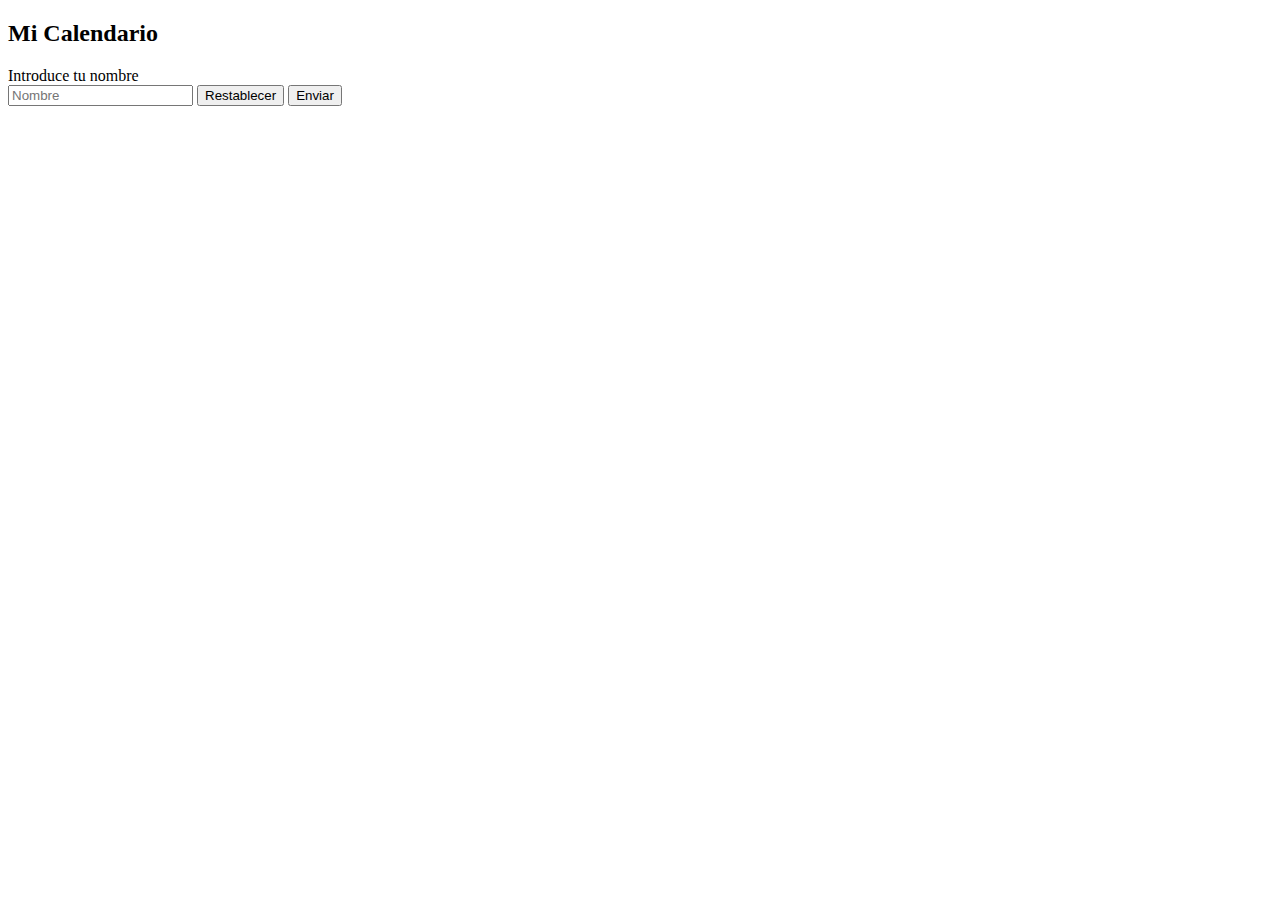
<file: index.html>
<!DOCTYPE html>
<html lang="es">
<head>
    <meta charset="UTF-8">
    <title>Calendario</title>
    <!--<link rel="stylesheet" href="headerStyle.css">-->
</head>
<body>
    <div class="header"><h2>Mi Calendario</h2></div>
    <div class="body">
        <div id="msgwelcome">Introduce tu nombre</div>
        <div id="nameform">
            <form action="post">
                <input type="text" placeholder="Nombre">
                <input type="reset" value="Restablecer">
                <input type="submit" value="Enviar">
            </form>
        </div>
    </div>
</body>
</html>
</file>
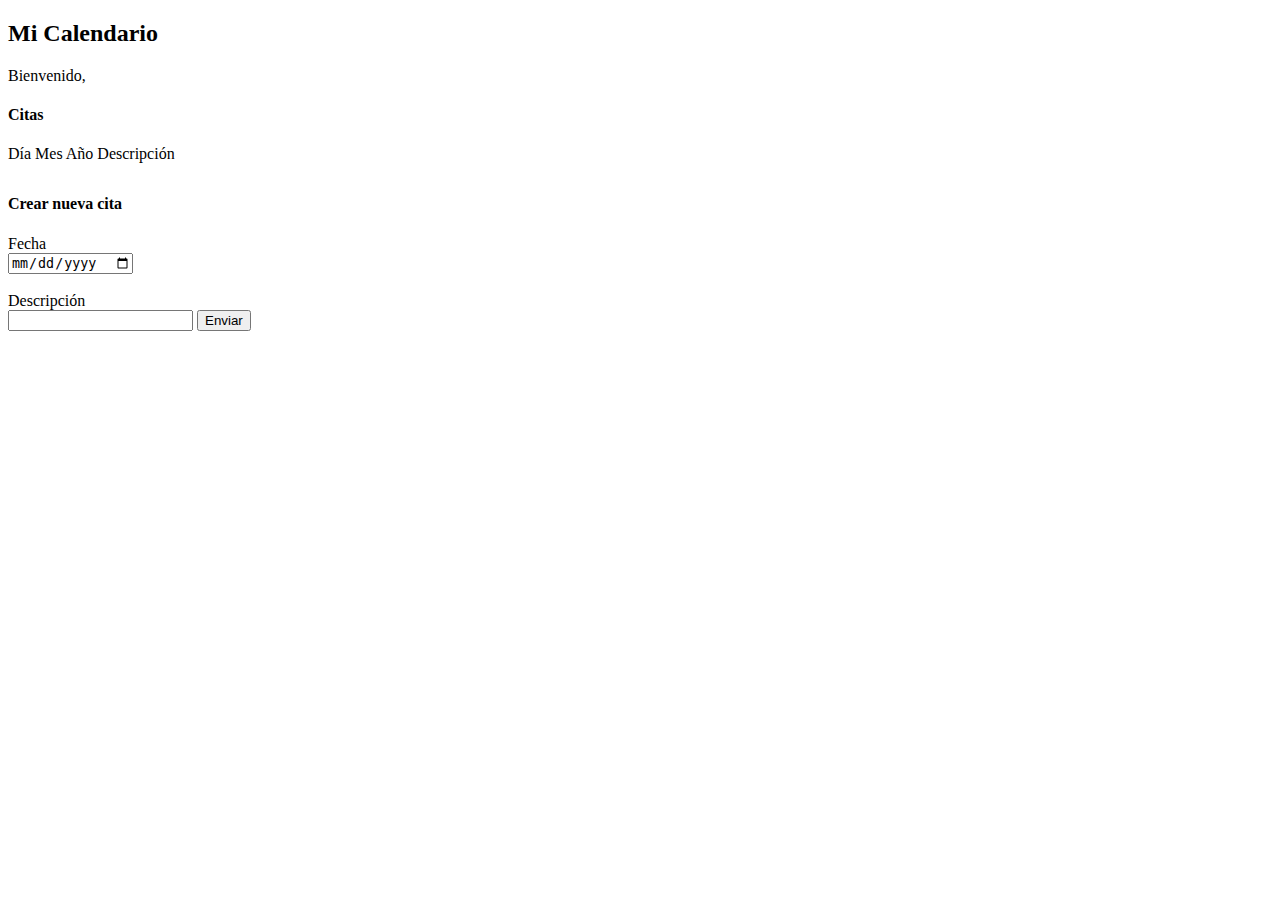
<file: main.html>
<!DOCTYPE html>
<html lang="en">
<head>
    <meta charset="UTF-8">
    <title>Calendario</title>
    <!--<link rel="stylesheet" href="headerStyle.css">-->
</head>
<body>
    <div class="header"><h2>Mi Calendario</h2></div>
    <div class="body">
        <div id="msgwelcome">Bienvenido, </div>
        <div class="dates" style="margin-bottom:2em;">
            <h4>Citas</h4>
            <p>Día Mes Año Descripción</p>
        </div>
        <div class="newdate" style="margin-top:2em;">
            <h4>Crear nueva cita</h4>
            <form action="" method="POST">
                Fecha
                <br>
                <input type="date" name="date" id="date">
                <br><br>
                Descripción
                <br>
                <input type="text" name="description">
                <input type="submit" value="Enviar">
            </form>
        </div>
    </div>
</body>
</html>
</file>
<file: headerStyle.css>
.header
{
    background-color:#303F9F;
    padding: 5em 0em 5em 0em;
    
}
h2
{
    margin: 0% 0% 0% 0%;
    font-family: "sans-serif";
    font-size: 3em;
}
body
{
    align-content: center;
    background-color: #3F51B5;
    margin: 0%;
    text-align: center;
}
</file>
